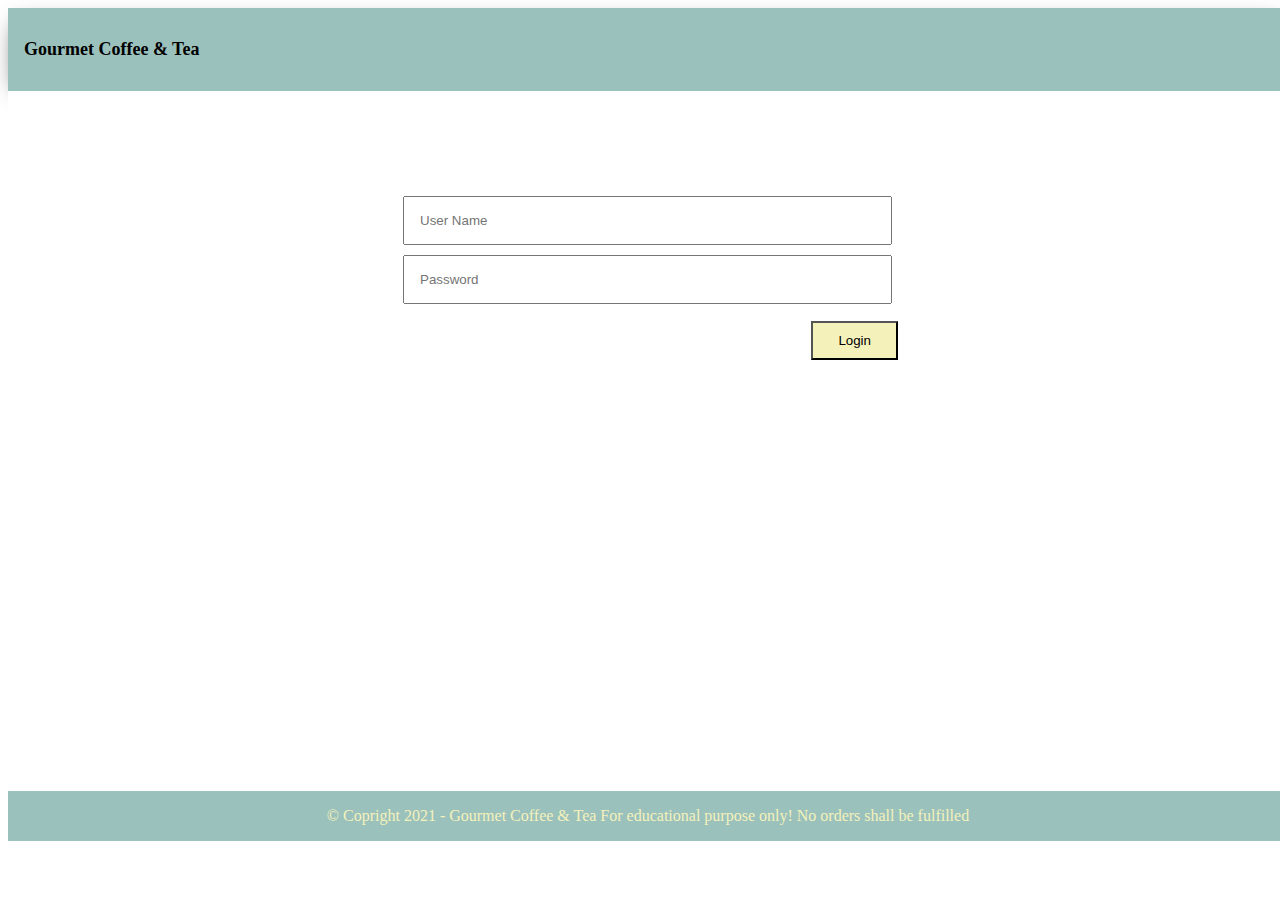
<file: index.html>
<!DOCTYPE html>
<html>
<head>
    <title>Jonathan Flores - IS106 Midterm</title>
    <link rel="stylesheet" href="./css/index.css">
</head>
<body>
    <div class="r1 box-shadow">
        <h2>Gourmet Coffee & Tea</h2>
    </div>

    <div class="r2 one-column">
        <div class="c2">
            <form class="contact-form">
                <input placeholder="User Name" type="text" id="username" class="contact-input">
                <input placeholder="Password" type="password" id="password" class="contact-input">
                <span id="error-box" class="error-message">Error Here</span>
                <button onclick="login.login()" class="submit-button" type="button">Login</button>
            </form>
        </div>
    </div>

    <div class="r3">
        &copy; Copright 2021 - Gourmet Coffee & Tea For educational purpose only! No orders shall be fulfilled
    </div>


    <script type="text/javascript" src="./js/login.js"></script>
</body>
</html>
</file>
<file: css/index.css>
body, html 
{
    width: 100vw;
    height: 100vh;
}
h2 
{
    font-size: 18px;
    font-weight: bold;
}
.box-shadow 
{
    -webkit-box-shadow: -1px 7px 23px -10px rgba(0,0,0,0.75);
    -moz-box-shadow:-1px 7px 23px -10px rgba(0,0,0,0.75);
    box-shadow:-1px 7px 23px -10px rgba(0,0,0,0.75);
}
.main-container-grid 
{
    display: grid;
    grid-template-rows: 1fr 13fr 1fr;
    height: 100%;
    grid-row-gap: 1em;
}
.r1, .r3 
{
    display: grid;
    background-color: #9BC1BC;
    padding: 1em;
    align-self: center;
}
.r3 
{
    text-align: center;
    color: #F4F1BB;
}
.one-column 
{
    display: grid;
    background-color: #fff;
    grid-column-gap: 1em;
}
.txt-center 
{
    text-align: center;
    margin: 15px auto 0px;
    border-bottom: 1px solid #a8a7a7;
    padding-bottom: 15px;
}
.h2-content 
{
    grid-column: 1 / 5;
    height: 22px; 
    width: 100%;
}
.contact-form 
{
    width: 500px;
    height: 500px;
    margin: 100px auto;
}
.contact-input 
{
    width: 91%;
    padding: 15px;
    margin: 5px;
}
.submit-button 
{
    padding: 10px 25px;
    background-color:#F4F1BB;
    float:right;
    margin-top: 12px;
}
.error-message 
{
    color: red;
    display: block;
    margin-top: 5px;
    padding: 7px;
    display: none;
}
</file>
